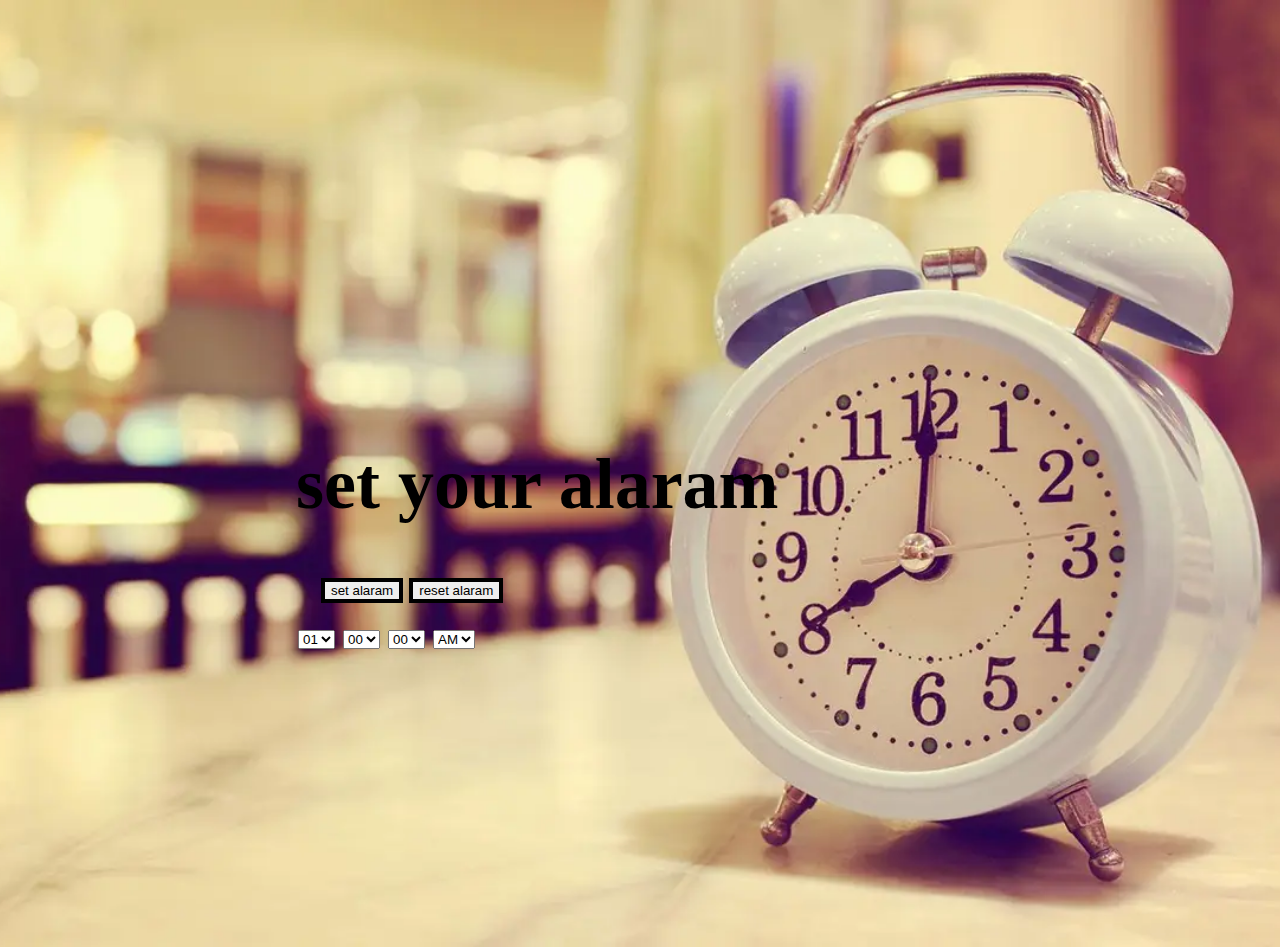
<file: index.html>
<!DOCTYPE html>
<html lang="en">
<head>
    <meta charset="UTF-8">
    <meta http-equiv="X-UA-Compatible" content="IE=edge">
    <meta name="viewport" content="width=device-width, initial-scale=1.0">
    <title>alaram clock</title>
    <link rel="stylesheet" href="style.css">
</head>
<body>

    <div class="clock">
        <h1 class="clock" id="clock"></h1>
    </div>

    <div class="container">
        <h1>set your alaram</h1>

        <div class="btn">
            <button  id='setButton' onClick='alarmSet()'  >set alaram</button>
            <button  id='clearButton' onClick='alarmClear()'>reset alaram</button>
        </div>

        <label>
            <div>
            <select id='alarmhrs' ></select>
            </div>
        </label>
        <label>
            <div>
            <select id='alarmmins' ></select>
            </div>
        </label>
        <label>
            <div>
            <select id='alarmsecs' ></select>
            </div>
        </label>
        <label>
            <div>
                <select id="ampm">
                    <option value="AM">AM</option>
                    <option value="PM">PM</option>
                </select>
            </div>
        </label>
    </div>
</body>
<script src="file.js"></script>
</html>
</file>
<file: style.css>
body{
    margin:0px;
    padding: 0px;
    background: url('img.webp') no-repeat center center/cover;
}

.container{
  margin: 18.5rem;
    justify-content: center;
    align-items: center;
    
}
#clock {
    height:120px;
    font-size: 40px;
    font-family: arial;
    font-weight: bold;
    display: flex;
    justify-content: center;
    align-items: center;
  color: black;
}
label{
    display: inline-block;
    margin: 2px;
}
.container h1{
    font-size: 4.5rem;
}

#setButton{
    border: 4px solid black;
}
#clearButton{
    border: 4px solid black;

}
.btn{
    font-size: 25px;
    margin: 25px;
    font-size: 1.5rem;
}
</file>
